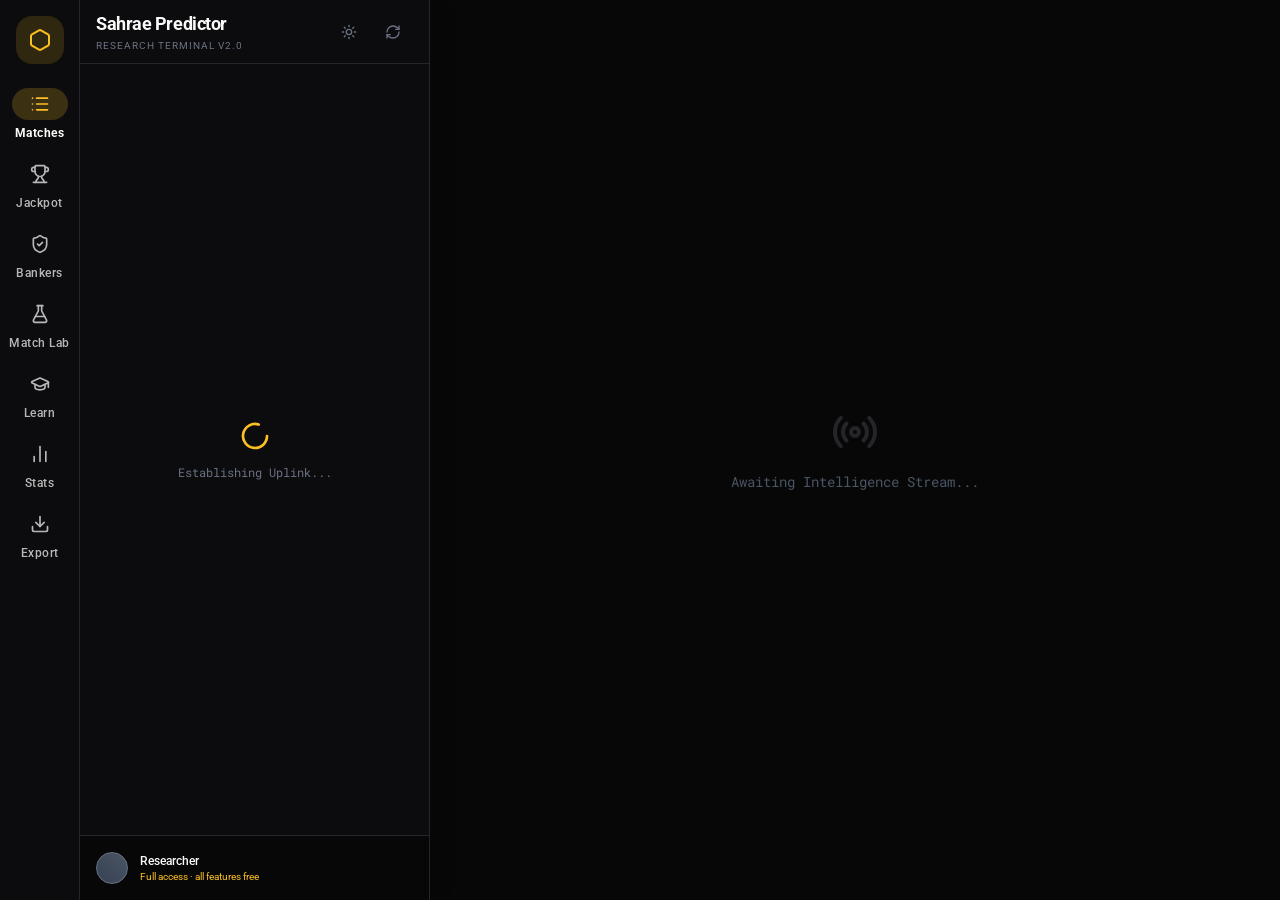
<file: index.html>
<!doctype html>
<html lang="en">
  <head>
    <meta charset="UTF-8" />
    <meta name="viewport" content="width=device-width, initial-scale=1.0, viewport-fit=cover" />
    <meta name="description" content="Football research terminal: fixtures across ~220 competitions, Kalman-filtered team ratings, a Dixon-Coles Poisson engine, market-anchored probabilities and a self-grading accuracy ledger." />
    <meta name="theme-color" content="#070708" />
    <link rel="manifest" href="./manifest.webmanifest" />
    <link rel="icon" type="image/png" href="./icons/icon-192.png" />
    <link rel="apple-touch-icon" href="./icons/apple-touch-icon.png" />
    <meta name="mobile-web-app-capable" content="yes" />
    <meta name="apple-mobile-web-app-status-bar-style" content="black-translucent" />
    <meta name="apple-mobile-web-app-title" content="Predictor" />
    <title>Sahrae Predictor</title>
    <script type="module" crossorigin src="./assets/index-Cxrt94UE.js"></script>
    <link rel="stylesheet" crossorigin href="./assets/index-Ct48sqNv.css">
  </head>
  <body>
    <div id="root"></div>
  </body>
</html>
</file>
<file: assets/index-Ct48sqNv.css>
@import"https://fonts.googleapis.com/css2?family=Roboto:wght@400;500;700;900&family=Roboto+Mono:wght@400;500;700&display=swap";/*! tailwindcss v4.2.2 | MIT License | https://tailwindcss.com */@layer properties{@supports (((-webkit-hyphens:none)) and (not (margin-trim:inline))) or ((-moz-orient:inline) and (not (color:rgb(from red r g b)))){*,:before,:after,::backdrop{--tw-translate-x:0;--tw-translate-y:0;--tw-translate-z:0;--tw-space-y-reverse:0;--tw-divide-y-reverse:0;--tw-border-style:solid;--tw-gradient-position:initial;--tw-gradient-from:#0000;--tw-gradient-via:#0000;--tw-gradient-to:#0000;--tw-gradient-stops:initial;--tw-gradient-via-stops:initial;--tw-gradient-from-position:0%;--tw-gradient-via-position:50%;--tw-gradient-to-position:100%;--tw-leading:initial;--tw-font-weight:initial;--tw-tracking:initial;--tw-shadow:0 0 #0000;--tw-shadow-color:initial;--tw-shadow-alpha:100%;--tw-inset-shadow:0 0 #0000;--tw-inset-shadow-color:initial;--tw-inset-shadow-alpha:100%;--tw-ring-color:initial;--tw-ring-shadow:0 0 #0000;--tw-inset-ring-color:initial;--tw-inset-ring-shadow:0 0 #0000;--tw-ring-inset:initial;--tw-ring-offset-width:0px;--tw-ring-offset-color:#fff;--tw-ring-offset-shadow:0 0 #0000;--tw-blur:initial;--tw-brightness:initial;--tw-contrast:initial;--tw-grayscale:initial;--tw-hue-rotate:initial;--tw-invert:initial;--tw-opacity:initial;--tw-saturate:initial;--tw-sepia:initial;--tw-drop-shadow:initial;--tw-drop-shadow-color:initial;--tw-drop-shadow-alpha:100%;--tw-drop-shadow-size:initial;--tw-backdrop-blur:initial;--tw-backdrop-brightness:initial;--tw-backdrop-contrast:initial;--tw-backdrop-grayscale:initial;--tw-backdrop-hue-rotate:initial;--tw-backdrop-invert:initial;--tw-backdrop-opacity:initial;--tw-backdrop-saturate:initial;--tw-backdrop-sepia:initial;--tw-duration:initial}}}@layer theme{:root,:host{--font-sans:"Roboto", ui-sans-serif, system-ui, sans-serif;--font-mono:"Roboto Mono", ui-monospace, SFMono-Regular, monospace;--color-gray-100:oklch(96.7% .003 264.542);--color-gray-300:oklch(87.2% .01 258.338);--color-gray-400:oklch(70.7% .022 261.325);--color-gray-500:oklch(55.1% .027 264.364);--color-gray-600:oklch(44.6% .03 256.802);--color-gray-700:oklch(37.3% .034 259.733);--color-black:#000;--color-white:#fff;--spacing:.25rem;--container-xs:20rem;--container-sm:24rem;--container-md:28rem;--container-2xl:42rem;--container-3xl:48rem;--container-4xl:56rem;--container-5xl:64rem;--text-xs:.75rem;--text-xs--line-height:calc(1 / .75);--text-sm:.875rem;--text-sm--line-height:calc(1.25 / .875);--text-base:1rem;--text-base--line-height: 1.5 ;--text-lg:1.125rem;--text-lg--line-height:calc(1.75 / 1.125);--text-xl:1.25rem;--text-xl--line-height:calc(1.75 / 1.25);--text-2xl:1.5rem;--text-2xl--line-height:calc(2 / 1.5);--text-3xl:1.875rem;--text-3xl--line-height: 1.2 ;--text-4xl:2.25rem;--text-4xl--line-height:calc(2.5 / 2.25);--font-weight-light:300;--font-weight-normal:400;--font-weight-medium:500;--font-weight-semibold:600;--font-weight-bold:700;--font-weight-black:900;--tracking-tighter:-.05em;--tracking-tight:-.025em;--tracking-wide:.025em;--tracking-wider:.05em;--tracking-widest:.1em;--leading-tight:1.25;--leading-relaxed:1.625;--radius-sm:8px;--radius-md:12px;--radius-lg:16px;--radius-xl:28px;--radius-2xl:1rem;--radius-3xl:1.5rem;--animate-spin:spin 1s linear infinite;--animate-pulse:pulse 2s cubic-bezier(.4, 0, .6, 1) infinite;--blur-sm:8px;--blur-md:12px;--blur-xl:24px;--default-transition-duration:.15s;--default-transition-timing-function:cubic-bezier(.4, 0, .2, 1);--default-font-family:var(--font-sans);--default-mono-font-family:var(--font-mono);--color-sahrae-surface:var(--sahrae-surface);--color-sahrae-border:var(--sahrae-border);--color-sahrae-text:var(--sahrae-text);--color-sahrae-teal:var(--sahrae-teal);--color-sahrae-amber:var(--sahrae-amber);--color-sahrae-danger:var(--sahrae-danger);--shadow-soft:0 1px 2px #0000004d, 0 1px 3px 1px #00000026}}@layer base{*,:after,:before,::backdrop{box-sizing:border-box;border:0 solid;margin:0;padding:0}::file-selector-button{box-sizing:border-box;border:0 solid;margin:0;padding:0}html,:host{-webkit-text-size-adjust:100%;-moz-tab-size:4;tab-size:4;line-height:1.5;font-family:var(--default-font-family,ui-sans-serif, system-ui, sans-serif, "Apple Color Emoji", "Segoe UI Emoji", "Segoe UI Symbol", "Noto Color Emoji");font-feature-settings:var(--default-font-feature-settings,normal);font-variation-settings:var(--default-font-variation-settings,normal);-webkit-tap-highlight-color:transparent}hr{height:0;color:inherit;border-top-width:1px}abbr:where([title]){-webkit-text-decoration:underline dotted;text-decoration:underline dotted}h1,h2,h3,h4,h5,h6{font-size:inherit;font-weight:inherit}a{color:inherit;-webkit-text-decoration:inherit;text-decoration:inherit}b,strong{font-weight:bolder}code,kbd,samp,pre{font-family:var(--default-mono-font-family,ui-monospace, SFMono-Regular, Menlo, Monaco, Consolas, "Liberation Mono", "Courier New", monospace);font-feature-settings:var(--default-mono-font-feature-settings,normal);font-variation-settings:var(--default-mono-font-variation-settings,normal);font-size:1em}small{font-size:80%}sub,sup{vertical-align:baseline;font-size:75%;line-height:0;position:relative}sub{bottom:-.25em}sup{top:-.5em}table{text-indent:0;border-color:inherit;border-collapse:collapse}:-moz-focusring{outline:auto}progress{vertical-align:baseline}summary{display:list-item}ol,ul,menu{list-style:none}img,svg,video,canvas,audio,iframe,embed,object{vertical-align:middle;display:block}img,video{max-width:100%;height:auto}button,input,select,optgroup,textarea{font:inherit;font-feature-settings:inherit;font-variation-settings:inherit;letter-spacing:inherit;color:inherit;opacity:1;background-color:#0000;border-radius:0}::file-selector-button{font:inherit;font-feature-settings:inherit;font-variation-settings:inherit;letter-spacing:inherit;color:inherit;opacity:1;background-color:#0000;border-radius:0}:where(select:is([multiple],[size])) optgroup{font-weight:bolder}:where(select:is([multiple],[size])) optgroup option{padding-inline-start:20px}::file-selector-button{margin-inline-end:4px}::placeholder{opacity:1}@supports (not ((-webkit-appearance:-apple-pay-button))) or (contain-intrinsic-size:1px){::placeholder{color:currentColor}@supports (color:color-mix(in lab,red,red)){::placeholder{color:color-mix(in oklab,currentcolor 50%,transparent)}}}textarea{resize:vertical}::-webkit-search-decoration{-webkit-appearance:none}::-webkit-date-and-time-value{min-height:1lh;text-align:inherit}::-webkit-datetime-edit{display:inline-flex}::-webkit-datetime-edit-fields-wrapper{padding:0}::-webkit-datetime-edit{padding-block:0}::-webkit-datetime-edit-year-field{padding-block:0}::-webkit-datetime-edit-month-field{padding-block:0}::-webkit-datetime-edit-day-field{padding-block:0}::-webkit-datetime-edit-hour-field{padding-block:0}::-webkit-datetime-edit-minute-field{padding-block:0}::-webkit-datetime-edit-second-field{padding-block:0}::-webkit-datetime-edit-millisecond-field{padding-block:0}::-webkit-datetime-edit-meridiem-field{padding-block:0}::-webkit-calendar-picker-indicator{line-height:1}:-moz-ui-invalid{box-shadow:none}button,input:where([type=button],[type=reset],[type=submit]){-webkit-appearance:button;-moz-appearance:button;appearance:button}::file-selector-button{-webkit-appearance:button;-moz-appearance:button;appearance:button}::-webkit-inner-spin-button{height:auto}::-webkit-outer-spin-button{height:auto}[hidden]:where(:not([hidden=until-found])){display:none!important}}@layer components;@layer utilities{.pointer-events-none{pointer-events:none}.collapse{visibility:collapse}.invisible{visibility:hidden}.visible{visibility:visible}.absolute{position:absolute}.fixed{position:fixed}.relative{position:relative}.static{position:static}.sticky{position:sticky}.inset-0{inset:calc(var(--spacing) * 0)}.inset-\[3\%\]{top:3%;right:3%;bottom:3%;left:3%}.inset-x-0{inset-inline:calc(var(--spacing) * 0)}.start{inset-inline-start:var(--spacing)}.end{inset-inline-end:var(--spacing)}.top-0{top:calc(var(--spacing) * 0)}.top-1\/2{top:50%}.top-\[3\%\]{top:3%}.right-0{right:calc(var(--spacing) * 0)}.right-2{right:calc(var(--spacing) * 2)}.right-2\.5{right:calc(var(--spacing) * 2.5)}.right-\[3\%\]{right:3%}.bottom-0{bottom:calc(var(--spacing) * 0)}.bottom-\[3\%\]{bottom:3%}.left-0{left:calc(var(--spacing) * 0)}.left-1\/2{left:50%}.left-3{left:calc(var(--spacing) * 3)}.left-\[3\%\]{left:3%}.z-10{z-index:10}.z-20{z-index:20}.z-50{z-index:50}.z-\[60\]{z-index:60}.col-span-12{grid-column:span 12/span 12}.col-span-full{grid-column:1/-1}.mx-1{margin-inline:calc(var(--spacing) * 1)}.mx-2{margin-inline:calc(var(--spacing) * 2)}.mx-4{margin-inline:calc(var(--spacing) * 4)}.mx-auto{margin-inline:auto}.mt-0\.5{margin-top:calc(var(--spacing) * .5)}.mt-1{margin-top:calc(var(--spacing) * 1)}.mt-1\.5{margin-top:calc(var(--spacing) * 1.5)}.mt-2{margin-top:calc(var(--spacing) * 2)}.mt-3{margin-top:calc(var(--spacing) * 3)}.mt-4{margin-top:calc(var(--spacing) * 4)}.mt-5{margin-top:calc(var(--spacing) * 5)}.mt-6{margin-top:calc(var(--spacing) * 6)}.mt-7{margin-top:calc(var(--spacing) * 7)}.mt-8{margin-top:calc(var(--spacing) * 8)}.mt-\[-15px\]{margin-top:-15px}.mr-1\.5{margin-right:calc(var(--spacing) * 1.5)}.mr-2{margin-right:calc(var(--spacing) * 2)}.mb-1{margin-bottom:calc(var(--spacing) * 1)}.mb-1\.5{margin-bottom:calc(var(--spacing) * 1.5)}.mb-2{margin-bottom:calc(var(--spacing) * 2)}.mb-2\.5{margin-bottom:calc(var(--spacing) * 2.5)}.mb-3{margin-bottom:calc(var(--spacing) * 3)}.mb-4{margin-bottom:calc(var(--spacing) * 4)}.mb-5{margin-bottom:calc(var(--spacing) * 5)}.mb-6{margin-bottom:calc(var(--spacing) * 6)}.mb-8{margin-bottom:calc(var(--spacing) * 8)}.ml-1{margin-left:calc(var(--spacing) * 1)}.ml-2{margin-left:calc(var(--spacing) * 2)}.ml-auto{margin-left:auto}.block{display:block}.contents{display:contents}.flex{display:flex}.grid{display:grid}.hidden{display:none}.inline-block{display:inline-block}.inline-flex{display:inline-flex}.table{display:table}.aspect-square{aspect-ratio:1}.h-0\.5{height:calc(var(--spacing) * .5)}.h-1{height:calc(var(--spacing) * 1)}.h-1\.5{height:calc(var(--spacing) * 1.5)}.h-2{height:calc(var(--spacing) * 2)}.h-2\.5{height:calc(var(--spacing) * 2.5)}.h-3{height:calc(var(--spacing) * 3)}.h-3\.5{height:calc(var(--spacing) * 3.5)}.h-4{height:calc(var(--spacing) * 4)}.h-5{height:calc(var(--spacing) * 5)}.h-6{height:calc(var(--spacing) * 6)}.h-7{height:calc(var(--spacing) * 7)}.h-8{height:calc(var(--spacing) * 8)}.h-10{height:calc(var(--spacing) * 10)}.h-11{height:calc(var(--spacing) * 11)}.h-12{height:calc(var(--spacing) * 12)}.h-14{height:calc(var(--spacing) * 14)}.h-16{height:calc(var(--spacing) * 16)}.h-64{height:calc(var(--spacing) * 64)}.h-\[6\%\]{height:6%}.h-\[14\%\]{height:14%}.h-\[50px\]{height:50px}.h-\[85vh\]{height:85vh}.h-\[88vh\]{height:88vh}.h-\[300px\]{height:300px}.h-\[380px\]{height:380px}.h-\[450px\]{height:450px}.h-full{height:100%}.h-px{height:1px}.h-screen{height:100vh}.max-h-64{max-height:calc(var(--spacing) * 64)}.max-h-72{max-height:calc(var(--spacing) * 72)}.max-h-80{max-height:calc(var(--spacing) * 80)}.max-h-\[88vh\]{max-height:88vh}.max-h-\[90vh\]{max-height:90vh}.w-1{width:calc(var(--spacing) * 1)}.w-1\.5{width:calc(var(--spacing) * 1.5)}.w-2{width:calc(var(--spacing) * 2)}.w-2\.5{width:calc(var(--spacing) * 2.5)}.w-3{width:calc(var(--spacing) * 3)}.w-3\.5{width:calc(var(--spacing) * 3.5)}.w-4{width:calc(var(--spacing) * 4)}.w-5{width:calc(var(--spacing) * 5)}.w-6{width:calc(var(--spacing) * 6)}.w-7{width:calc(var(--spacing) * 7)}.w-8{width:calc(var(--spacing) * 8)}.w-10{width:calc(var(--spacing) * 10)}.w-12{width:calc(var(--spacing) * 12)}.w-14{width:calc(var(--spacing) * 14)}.w-16{width:calc(var(--spacing) * 16)}.w-20{width:calc(var(--spacing) * 20)}.w-32{width:calc(var(--spacing) * 32)}.w-48{width:calc(var(--spacing) * 48)}.w-64{width:calc(var(--spacing) * 64)}.w-\[20\%\]{width:20%}.w-\[22\%\]{width:22%}.w-\[46\%\]{width:46%}.w-full{width:100%}.w-px{width:1px}.w-screen{width:100vw}.max-w-2xl{max-width:var(--container-2xl)}.max-w-3xl{max-width:var(--container-3xl)}.max-w-4xl{max-width:var(--container-4xl)}.max-w-5xl{max-width:var(--container-5xl)}.max-w-\[38\%\]{max-width:38%}.max-w-md{max-width:var(--container-md)}.max-w-sm{max-width:var(--container-sm)}.max-w-xs{max-width:var(--container-xs)}.min-w-0{min-width:calc(var(--spacing) * 0)}.min-w-8{min-width:calc(var(--spacing) * 8)}.min-w-\[16rem\]{min-width:16rem}.min-w-\[70px\]{min-width:70px}.min-w-\[80px\]{min-width:80px}.min-w-\[86px\]{min-width:86px}.min-w-\[650px\]{min-width:650px}.flex-1{flex:1}.flex-shrink-0{flex-shrink:0}.shrink{flex-shrink:1}.shrink-0{flex-shrink:0}.border-collapse{border-collapse:collapse}.-translate-x-1\/2{--tw-translate-x: -50% ;translate:var(--tw-translate-x) var(--tw-translate-y)}.-translate-y-1\/2{--tw-translate-y: -50% ;translate:var(--tw-translate-x) var(--tw-translate-y)}.rotate-180{rotate:180deg}.animate-pulse{animation:var(--animate-pulse)}.animate-spin{animation:var(--animate-spin)}.cursor-col-resize{cursor:col-resize}.cursor-pointer{cursor:pointer}.appearance-none{-webkit-appearance:none;-moz-appearance:none;appearance:none}.grid-cols-1{grid-template-columns:repeat(1,minmax(0,1fr))}.grid-cols-2{grid-template-columns:repeat(2,minmax(0,1fr))}.grid-cols-3{grid-template-columns:repeat(3,minmax(0,1fr))}.grid-cols-4{grid-template-columns:repeat(4,minmax(0,1fr))}.grid-cols-12{grid-template-columns:repeat(12,minmax(0,1fr))}.grid-cols-\[1\.5rem_1fr_auto\]{grid-template-columns:1.5rem 1fr auto}.flex-col{flex-direction:column}.flex-row-reverse{flex-direction:row-reverse}.flex-wrap{flex-wrap:wrap}.items-center{align-items:center}.items-end{align-items:flex-end}.items-start{align-items:flex-start}.justify-around{justify-content:space-around}.justify-between{justify-content:space-between}.justify-center{justify-content:center}.gap-1{gap:calc(var(--spacing) * 1)}.gap-1\.5{gap:calc(var(--spacing) * 1.5)}.gap-2{gap:calc(var(--spacing) * 2)}.gap-2\.5{gap:calc(var(--spacing) * 2.5)}.gap-3{gap:calc(var(--spacing) * 3)}.gap-4{gap:calc(var(--spacing) * 4)}.gap-5{gap:calc(var(--spacing) * 5)}.gap-6{gap:calc(var(--spacing) * 6)}.gap-8{gap:calc(var(--spacing) * 8)}:where(.space-y-0\.5>:not(:last-child)){--tw-space-y-reverse:0;margin-block-start:calc(calc(var(--spacing) * .5) * var(--tw-space-y-reverse));margin-block-end:calc(calc(var(--spacing) * .5) * calc(1 - var(--tw-space-y-reverse)))}:where(.space-y-1>:not(:last-child)){--tw-space-y-reverse:0;margin-block-start:calc(calc(var(--spacing) * 1) * var(--tw-space-y-reverse));margin-block-end:calc(calc(var(--spacing) * 1) * calc(1 - var(--tw-space-y-reverse)))}:where(.space-y-1\.5>:not(:last-child)){--tw-space-y-reverse:0;margin-block-start:calc(calc(var(--spacing) * 1.5) * var(--tw-space-y-reverse));margin-block-end:calc(calc(var(--spacing) * 1.5) * calc(1 - var(--tw-space-y-reverse)))}:where(.space-y-2>:not(:last-child)){--tw-space-y-reverse:0;margin-block-start:calc(calc(var(--spacing) * 2) * var(--tw-space-y-reverse));margin-block-end:calc(calc(var(--spacing) * 2) * calc(1 - var(--tw-space-y-reverse)))}:where(.space-y-2\.5>:not(:last-child)){--tw-space-y-reverse:0;margin-block-start:calc(calc(var(--spacing) * 2.5) * var(--tw-space-y-reverse));margin-block-end:calc(calc(var(--spacing) * 2.5) * calc(1 - var(--tw-space-y-reverse)))}:where(.space-y-3>:not(:last-child)){--tw-space-y-reverse:0;margin-block-start:calc(calc(var(--spacing) * 3) * var(--tw-space-y-reverse));margin-block-end:calc(calc(var(--spacing) * 3) * calc(1 - var(--tw-space-y-reverse)))}:where(.space-y-4>:not(:last-child)){--tw-space-y-reverse:0;margin-block-start:calc(calc(var(--spacing) * 4) * var(--tw-space-y-reverse));margin-block-end:calc(calc(var(--spacing) * 4) * calc(1 - var(--tw-space-y-reverse)))}:where(.space-y-5>:not(:last-child)){--tw-space-y-reverse:0;margin-block-start:calc(calc(var(--spacing) * 5) * var(--tw-space-y-reverse));margin-block-end:calc(calc(var(--spacing) * 5) * calc(1 - var(--tw-space-y-reverse)))}:where(.space-y-6>:not(:last-child)){--tw-space-y-reverse:0;margin-block-start:calc(calc(var(--spacing) * 6) * var(--tw-space-y-reverse));margin-block-end:calc(calc(var(--spacing) * 6) * calc(1 - var(--tw-space-y-reverse)))}:where(.space-y-8>:not(:last-child)){--tw-space-y-reverse:0;margin-block-start:calc(calc(var(--spacing) * 8) * var(--tw-space-y-reverse));margin-block-end:calc(calc(var(--spacing) * 8) * calc(1 - var(--tw-space-y-reverse)))}:where(.space-y-10>:not(:last-child)){--tw-space-y-reverse:0;margin-block-start:calc(calc(var(--spacing) * 10) * var(--tw-space-y-reverse));margin-block-end:calc(calc(var(--spacing) * 10) * calc(1 - var(--tw-space-y-reverse)))}.gap-x-5{column-gap:calc(var(--spacing) * 5)}.gap-x-6{column-gap:calc(var(--spacing) * 6)}.gap-x-8{column-gap:calc(var(--spacing) * 8)}.gap-x-10{column-gap:calc(var(--spacing) * 10)}.gap-y-1\.5{row-gap:calc(var(--spacing) * 1.5)}.gap-y-2{row-gap:calc(var(--spacing) * 2)}.gap-y-3{row-gap:calc(var(--spacing) * 3)}.gap-y-6{row-gap:calc(var(--spacing) * 6)}:where(.divide-y>:not(:last-child)){--tw-divide-y-reverse:0;border-bottom-style:var(--tw-border-style);border-top-style:var(--tw-border-style);border-top-width:calc(1px * var(--tw-divide-y-reverse));border-bottom-width:calc(1px * calc(1 - var(--tw-divide-y-reverse)))}:where(.divide-sahrae-border\/20>:not(:last-child)){border-color:var(--sahrae-border)}@supports (color:color-mix(in lab,red,red)){:where(.divide-sahrae-border\/20>:not(:last-child)){border-color:color-mix(in oklab,var(--sahrae-border) 20%,transparent)}}:where(.divide-sahrae-border\/30>:not(:last-child)){border-color:var(--sahrae-border)}@supports (color:color-mix(in lab,red,red)){:where(.divide-sahrae-border\/30>:not(:last-child)){border-color:color-mix(in oklab,var(--sahrae-border) 30%,transparent)}}.truncate{text-overflow:ellipsis;white-space:nowrap;overflow:hidden}.overflow-hidden{overflow:hidden}.overflow-x-auto{overflow-x:auto}.overflow-y-auto{overflow-y:auto}.rounded{border-radius:.25rem}.rounded-2xl{border-radius:var(--radius-2xl)}.rounded-3xl{border-radius:var(--radius-3xl)}.rounded-full{border-radius:3.40282e38px}.rounded-lg{border-radius:var(--radius-lg)}.rounded-md{border-radius:var(--radius-md)}.rounded-sm{border-radius:var(--radius-sm)}.rounded-xl{border-radius:var(--radius-xl)}.border{border-style:var(--tw-border-style);border-width:1px}.border-2{border-style:var(--tw-border-style);border-width:2px}.border-t{border-top-style:var(--tw-border-style);border-top-width:1px}.border-t-0{border-top-style:var(--tw-border-style);border-top-width:0}.border-r{border-right-style:var(--tw-border-style);border-right-width:1px}.border-b{border-bottom-style:var(--tw-border-style);border-bottom-width:1px}.border-b-0{border-bottom-style:var(--tw-border-style);border-bottom-width:0}.border-b-2{border-bottom-style:var(--tw-border-style);border-bottom-width:2px}.border-l-2{border-left-style:var(--tw-border-style);border-left-width:2px}.border-l-4{border-left-style:var(--tw-border-style);border-left-width:4px}.border-dashed{--tw-border-style:dashed;border-style:dashed}.border-gray-500{border-color:var(--color-gray-500)}.border-gray-600{border-color:var(--color-gray-600)}.border-gray-600\/40{border-color:#4a556566}@supports (color:color-mix(in lab,red,red)){.border-gray-600\/40{border-color:color-mix(in oklab,var(--color-gray-600) 40%,transparent)}}.border-sahrae-amber,.border-sahrae-amber\/20{border-color:var(--sahrae-amber)}@supports (color:color-mix(in lab,red,red)){.border-sahrae-amber\/20{border-color:color-mix(in oklab,var(--sahrae-amber) 20%,transparent)}}.border-sahrae-amber\/25{border-color:var(--sahrae-amber)}@supports (color:color-mix(in lab,red,red)){.border-sahrae-amber\/25{border-color:color-mix(in oklab,var(--sahrae-amber) 25%,transparent)}}.border-sahrae-amber\/30{border-color:var(--sahrae-amber)}@supports (color:color-mix(in lab,red,red)){.border-sahrae-amber\/30{border-color:color-mix(in oklab,var(--sahrae-amber) 30%,transparent)}}.border-sahrae-blue\/10{border-color:var(--sahrae-blue)}@supports (color:color-mix(in lab,red,red)){.border-sahrae-blue\/10{border-color:color-mix(in oklab,var(--sahrae-blue) 10%,transparent)}}.border-sahrae-blue\/25{border-color:var(--sahrae-blue)}@supports (color:color-mix(in lab,red,red)){.border-sahrae-blue\/25{border-color:color-mix(in oklab,var(--sahrae-blue) 25%,transparent)}}.border-sahrae-border,.border-sahrae-border\/20{border-color:var(--sahrae-border)}@supports (color:color-mix(in lab,red,red)){.border-sahrae-border\/20{border-color:color-mix(in oklab,var(--sahrae-border) 20%,transparent)}}.border-sahrae-border\/30{border-color:var(--sahrae-border)}@supports (color:color-mix(in lab,red,red)){.border-sahrae-border\/30{border-color:color-mix(in oklab,var(--sahrae-border) 30%,transparent)}}.border-sahrae-border\/40{border-color:var(--sahrae-border)}@supports (color:color-mix(in lab,red,red)){.border-sahrae-border\/40{border-color:color-mix(in oklab,var(--sahrae-border) 40%,transparent)}}.border-sahrae-border\/50{border-color:var(--sahrae-border)}@supports (color:color-mix(in lab,red,red)){.border-sahrae-border\/50{border-color:color-mix(in oklab,var(--sahrae-border) 50%,transparent)}}.border-sahrae-border\/60{border-color:var(--sahrae-border)}@supports (color:color-mix(in lab,red,red)){.border-sahrae-border\/60{border-color:color-mix(in oklab,var(--sahrae-border) 60%,transparent)}}.border-sahrae-border\/70{border-color:var(--sahrae-border)}@supports (color:color-mix(in lab,red,red)){.border-sahrae-border\/70{border-color:color-mix(in oklab,var(--sahrae-border) 70%,transparent)}}.border-sahrae-border\/80{border-color:var(--sahrae-border)}@supports (color:color-mix(in lab,red,red)){.border-sahrae-border\/80{border-color:color-mix(in oklab,var(--sahrae-border) 80%,transparent)}}.border-sahrae-danger,.border-sahrae-danger\/30{border-color:var(--sahrae-danger)}@supports (color:color-mix(in lab,red,red)){.border-sahrae-danger\/30{border-color:color-mix(in oklab,var(--sahrae-danger) 30%,transparent)}}.border-sahrae-danger\/40{border-color:var(--sahrae-danger)}@supports (color:color-mix(in lab,red,red)){.border-sahrae-danger\/40{border-color:color-mix(in oklab,var(--sahrae-danger) 40%,transparent)}}.border-sahrae-danger\/50{border-color:var(--sahrae-danger)}@supports (color:color-mix(in lab,red,red)){.border-sahrae-danger\/50{border-color:color-mix(in oklab,var(--sahrae-danger) 50%,transparent)}}.border-sahrae-teal,.border-sahrae-teal\/20{border-color:var(--sahrae-teal)}@supports (color:color-mix(in lab,red,red)){.border-sahrae-teal\/20{border-color:color-mix(in oklab,var(--sahrae-teal) 20%,transparent)}}.border-sahrae-teal\/25{border-color:var(--sahrae-teal)}@supports (color:color-mix(in lab,red,red)){.border-sahrae-teal\/25{border-color:color-mix(in oklab,var(--sahrae-teal) 25%,transparent)}}.border-sahrae-teal\/30{border-color:var(--sahrae-teal)}@supports (color:color-mix(in lab,red,red)){.border-sahrae-teal\/30{border-color:color-mix(in oklab,var(--sahrae-teal) 30%,transparent)}}.border-sahrae-teal\/40{border-color:var(--sahrae-teal)}@supports (color:color-mix(in lab,red,red)){.border-sahrae-teal\/40{border-color:color-mix(in oklab,var(--sahrae-teal) 40%,transparent)}}.border-sahrae-teal\/50{border-color:var(--sahrae-teal)}@supports (color:color-mix(in lab,red,red)){.border-sahrae-teal\/50{border-color:color-mix(in oklab,var(--sahrae-teal) 50%,transparent)}}.border-sahrae-teal\/60{border-color:var(--sahrae-teal)}@supports (color:color-mix(in lab,red,red)){.border-sahrae-teal\/60{border-color:color-mix(in oklab,var(--sahrae-teal) 60%,transparent)}}.border-transparent{border-color:#0000}.border-white\/25{border-color:#ffffff40}@supports (color:color-mix(in lab,red,red)){.border-white\/25{border-color:color-mix(in oklab,var(--color-white) 25%,transparent)}}.border-l-sahrae-teal{border-left-color:var(--sahrae-teal)}.bg-black\/80{background-color:#000c}@supports (color:color-mix(in lab,red,red)){.bg-black\/80{background-color:color-mix(in oklab,var(--color-black) 80%,transparent)}}.bg-gray-400{background-color:var(--color-gray-400)}.bg-gray-500{background-color:var(--color-gray-500)}.bg-gray-600{background-color:var(--color-gray-600)}.bg-gray-600\/10{background-color:#4a55651a}@supports (color:color-mix(in lab,red,red)){.bg-gray-600\/10{background-color:color-mix(in oklab,var(--color-gray-600) 10%,transparent)}}.bg-sahrae-amber,.bg-sahrae-amber\/5{background-color:var(--sahrae-amber)}@supports (color:color-mix(in lab,red,red)){.bg-sahrae-amber\/5{background-color:color-mix(in oklab,var(--sahrae-amber) 5%,transparent)}}.bg-sahrae-amber\/10{background-color:var(--sahrae-amber)}@supports (color:color-mix(in lab,red,red)){.bg-sahrae-amber\/10{background-color:color-mix(in oklab,var(--sahrae-amber) 10%,transparent)}}.bg-sahrae-base,.bg-sahrae-base\/20{background-color:var(--sahrae-base)}@supports (color:color-mix(in lab,red,red)){.bg-sahrae-base\/20{background-color:color-mix(in oklab,var(--sahrae-base) 20%,transparent)}}.bg-sahrae-base\/30{background-color:var(--sahrae-base)}@supports (color:color-mix(in lab,red,red)){.bg-sahrae-base\/30{background-color:color-mix(in oklab,var(--sahrae-base) 30%,transparent)}}.bg-sahrae-base\/40{background-color:var(--sahrae-base)}@supports (color:color-mix(in lab,red,red)){.bg-sahrae-base\/40{background-color:color-mix(in oklab,var(--sahrae-base) 40%,transparent)}}.bg-sahrae-base\/50{background-color:var(--sahrae-base)}@supports (color:color-mix(in lab,red,red)){.bg-sahrae-base\/50{background-color:color-mix(in oklab,var(--sahrae-base) 50%,transparent)}}.bg-sahrae-base\/60{background-color:var(--sahrae-base)}@supports (color:color-mix(in lab,red,red)){.bg-sahrae-base\/60{background-color:color-mix(in oklab,var(--sahrae-base) 60%,transparent)}}.bg-sahrae-base\/80{background-color:var(--sahrae-base)}@supports (color:color-mix(in lab,red,red)){.bg-sahrae-base\/80{background-color:color-mix(in oklab,var(--sahrae-base) 80%,transparent)}}.bg-sahrae-base\/90{background-color:var(--sahrae-base)}@supports (color:color-mix(in lab,red,red)){.bg-sahrae-base\/90{background-color:color-mix(in oklab,var(--sahrae-base) 90%,transparent)}}.bg-sahrae-blue,.bg-sahrae-blue\/5{background-color:var(--sahrae-blue)}@supports (color:color-mix(in lab,red,red)){.bg-sahrae-blue\/5{background-color:color-mix(in oklab,var(--sahrae-blue) 5%,transparent)}}.bg-sahrae-blue\/10{background-color:var(--sahrae-blue)}@supports (color:color-mix(in lab,red,red)){.bg-sahrae-blue\/10{background-color:color-mix(in oklab,var(--sahrae-blue) 10%,transparent)}}.bg-sahrae-border,.bg-sahrae-border\/40{background-color:var(--sahrae-border)}@supports (color:color-mix(in lab,red,red)){.bg-sahrae-border\/40{background-color:color-mix(in oklab,var(--sahrae-border) 40%,transparent)}}.bg-sahrae-border\/50{background-color:var(--sahrae-border)}@supports (color:color-mix(in lab,red,red)){.bg-sahrae-border\/50{background-color:color-mix(in oklab,var(--sahrae-border) 50%,transparent)}}.bg-sahrae-border\/60{background-color:var(--sahrae-border)}@supports (color:color-mix(in lab,red,red)){.bg-sahrae-border\/60{background-color:color-mix(in oklab,var(--sahrae-border) 60%,transparent)}}.bg-sahrae-danger,.bg-sahrae-danger\/5{background-color:var(--sahrae-danger)}@supports (color:color-mix(in lab,red,red)){.bg-sahrae-danger\/5{background-color:color-mix(in oklab,var(--sahrae-danger) 5%,transparent)}}.bg-sahrae-danger\/10{background-color:var(--sahrae-danger)}@supports (color:color-mix(in lab,red,red)){.bg-sahrae-danger\/10{background-color:color-mix(in oklab,var(--sahrae-danger) 10%,transparent)}}.bg-sahrae-danger\/20{background-color:var(--sahrae-danger)}@supports (color:color-mix(in lab,red,red)){.bg-sahrae-danger\/20{background-color:color-mix(in oklab,var(--sahrae-danger) 20%,transparent)}}.bg-sahrae-sidebar,.bg-sahrae-sidebar\/95{background-color:var(--sahrae-sidebar)}@supports (color:color-mix(in lab,red,red)){.bg-sahrae-sidebar\/95{background-color:color-mix(in oklab,var(--sahrae-sidebar) 95%,transparent)}}.bg-sahrae-surface,.bg-sahrae-surface\/30{background-color:var(--sahrae-surface)}@supports (color:color-mix(in lab,red,red)){.bg-sahrae-surface\/30{background-color:color-mix(in oklab,var(--sahrae-surface) 30%,transparent)}}.bg-sahrae-surface\/40{background-color:var(--sahrae-surface)}@supports (color:color-mix(in lab,red,red)){.bg-sahrae-surface\/40{background-color:color-mix(in oklab,var(--sahrae-surface) 40%,transparent)}}.bg-sahrae-surface\/50{background-color:var(--sahrae-surface)}@supports (color:color-mix(in lab,red,red)){.bg-sahrae-surface\/50{background-color:color-mix(in oklab,var(--sahrae-surface) 50%,transparent)}}.bg-sahrae-surface\/60{background-color:var(--sahrae-surface)}@supports (color:color-mix(in lab,red,red)){.bg-sahrae-surface\/60{background-color:color-mix(in oklab,var(--sahrae-surface) 60%,transparent)}}.bg-sahrae-surface\/80{background-color:var(--sahrae-surface)}@supports (color:color-mix(in lab,red,red)){.bg-sahrae-surface\/80{background-color:color-mix(in oklab,var(--sahrae-surface) 80%,transparent)}}.bg-sahrae-surface\/90{background-color:var(--sahrae-surface)}@supports (color:color-mix(in lab,red,red)){.bg-sahrae-surface\/90{background-color:color-mix(in oklab,var(--sahrae-surface) 90%,transparent)}}.bg-sahrae-teal,.bg-sahrae-teal\/5{background-color:var(--sahrae-teal)}@supports (color:color-mix(in lab,red,red)){.bg-sahrae-teal\/5{background-color:color-mix(in oklab,var(--sahrae-teal) 5%,transparent)}}.bg-sahrae-teal\/10{background-color:var(--sahrae-teal)}@supports (color:color-mix(in lab,red,red)){.bg-sahrae-teal\/10{background-color:color-mix(in oklab,var(--sahrae-teal) 10%,transparent)}}.bg-sahrae-teal\/15{background-color:var(--sahrae-teal)}@supports (color:color-mix(in lab,red,red)){.bg-sahrae-teal\/15{background-color:color-mix(in oklab,var(--sahrae-teal) 15%,transparent)}}.bg-sahrae-teal\/20{background-color:var(--sahrae-teal)}@supports (color:color-mix(in lab,red,red)){.bg-sahrae-teal\/20{background-color:color-mix(in oklab,var(--sahrae-teal) 20%,transparent)}}.bg-transparent{background-color:#0000}.bg-white\/25{background-color:#ffffff40}@supports (color:color-mix(in lab,red,red)){.bg-white\/25{background-color:color-mix(in oklab,var(--color-white) 25%,transparent)}}.bg-gradient-to-tr{--tw-gradient-position:to top right in oklab;background-image:linear-gradient(var(--tw-gradient-stops))}.from-gray-700{--tw-gradient-from:var(--color-gray-700);--tw-gradient-stops:var(--tw-gradient-via-stops,var(--tw-gradient-position), var(--tw-gradient-from) var(--tw-gradient-from-position), var(--tw-gradient-to) var(--tw-gradient-to-position))}.to-gray-600{--tw-gradient-to:var(--color-gray-600);--tw-gradient-stops:var(--tw-gradient-via-stops,var(--tw-gradient-position), var(--tw-gradient-from) var(--tw-gradient-from-position), var(--tw-gradient-to) var(--tw-gradient-to-position))}.p-1{padding:calc(var(--spacing) * 1)}.p-2{padding:calc(var(--spacing) * 2)}.p-2\.5{padding:calc(var(--spacing) * 2.5)}.p-3{padding:calc(var(--spacing) * 3)}.p-3\.5{padding:calc(var(--spacing) * 3.5)}.p-4{padding:calc(var(--spacing) * 4)}.p-5{padding:calc(var(--spacing) * 5)}.p-6{padding:calc(var(--spacing) * 6)}.p-7{padding:calc(var(--spacing) * 7)}.p-8{padding:calc(var(--spacing) * 8)}.p-12{padding:calc(var(--spacing) * 12)}.px-0\.5{padding-inline:calc(var(--spacing) * .5)}.px-1{padding-inline:calc(var(--spacing) * 1)}.px-1\.5{padding-inline:calc(var(--spacing) * 1.5)}.px-2{padding-inline:calc(var(--spacing) * 2)}.px-3{padding-inline:calc(var(--spacing) * 3)}.px-3\.5{padding-inline:calc(var(--spacing) * 3.5)}.px-4{padding-inline:calc(var(--spacing) * 4)}.px-5{padding-inline:calc(var(--spacing) * 5)}.px-6{padding-inline:calc(var(--spacing) * 6)}.px-7{padding-inline:calc(var(--spacing) * 7)}.px-8{padding-inline:calc(var(--spacing) * 8)}.py-0\.5{padding-block:calc(var(--spacing) * .5)}.py-1{padding-block:calc(var(--spacing) * 1)}.py-1\.5{padding-block:calc(var(--spacing) * 1.5)}.py-2{padding-block:calc(var(--spacing) * 2)}.py-2\.5{padding-block:calc(var(--spacing) * 2.5)}.py-3{padding-block:calc(var(--spacing) * 3)}.py-4{padding-block:calc(var(--spacing) * 4)}.py-6{padding-block:calc(var(--spacing) * 6)}.py-8{padding-block:calc(var(--spacing) * 8)}.py-12{padding-block:calc(var(--spacing) * 12)}.py-16{padding-block:calc(var(--spacing) * 16)}.pt-0\.5{padding-top:calc(var(--spacing) * .5)}.pt-1{padding-top:calc(var(--spacing) * 1)}.pt-2{padding-top:calc(var(--spacing) * 2)}.pt-4{padding-top:calc(var(--spacing) * 4)}.pt-5{padding-top:calc(var(--spacing) * 5)}.pt-6{padding-top:calc(var(--spacing) * 6)}.pt-7{padding-top:calc(var(--spacing) * 7)}.pt-8{padding-top:calc(var(--spacing) * 8)}.pr-8{padding-right:calc(var(--spacing) * 8)}.pb-2{padding-bottom:calc(var(--spacing) * 2)}.pb-3{padding-bottom:calc(var(--spacing) * 3)}.pb-4{padding-bottom:calc(var(--spacing) * 4)}.pb-5{padding-bottom:calc(var(--spacing) * 5)}.pb-6{padding-bottom:calc(var(--spacing) * 6)}.pb-10{padding-bottom:calc(var(--spacing) * 10)}.pl-3{padding-left:calc(var(--spacing) * 3)}.pl-4{padding-left:calc(var(--spacing) * 4)}.pl-9{padding-left:calc(var(--spacing) * 9)}.pl-14{padding-left:calc(var(--spacing) * 14)}.text-center{text-align:center}.text-left{text-align:left}.text-right{text-align:right}.font-mono{font-family:var(--font-mono)}.text-2xl{font-size:var(--text-2xl);line-height:var(--tw-leading,var(--text-2xl--line-height))}.text-3xl{font-size:var(--text-3xl);line-height:var(--tw-leading,var(--text-3xl--line-height))}.text-4xl{font-size:var(--text-4xl);line-height:var(--tw-leading,var(--text-4xl--line-height))}.text-base{font-size:var(--text-base);line-height:var(--tw-leading,var(--text-base--line-height))}.text-lg{font-size:var(--text-lg);line-height:var(--tw-leading,var(--text-lg--line-height))}.text-sm{font-size:var(--text-sm);line-height:var(--tw-leading,var(--text-sm--line-height))}.text-xl{font-size:var(--text-xl);line-height:var(--tw-leading,var(--text-xl--line-height))}.text-xs{font-size:var(--text-xs);line-height:var(--tw-leading,var(--text-xs--line-height))}.text-\[8px\]{font-size:8px}.text-\[9px\]{font-size:9px}.text-\[10px\]{font-size:10px}.text-\[11px\]{font-size:11px}.text-\[13px\]{font-size:13px}.leading-none{--tw-leading:1;line-height:1}.leading-relaxed{--tw-leading:var(--leading-relaxed);line-height:var(--leading-relaxed)}.leading-tight{--tw-leading:var(--leading-tight);line-height:var(--leading-tight)}.font-black{--tw-font-weight:var(--font-weight-black);font-weight:var(--font-weight-black)}.font-bold{--tw-font-weight:var(--font-weight-bold);font-weight:var(--font-weight-bold)}.font-light{--tw-font-weight:var(--font-weight-light);font-weight:var(--font-weight-light)}.font-medium{--tw-font-weight:var(--font-weight-medium);font-weight:var(--font-weight-medium)}.font-normal{--tw-font-weight:var(--font-weight-normal);font-weight:var(--font-weight-normal)}.font-semibold{--tw-font-weight:var(--font-weight-semibold);font-weight:var(--font-weight-semibold)}.tracking-tight{--tw-tracking:var(--tracking-tight);letter-spacing:var(--tracking-tight)}.tracking-tighter{--tw-tracking:var(--tracking-tighter);letter-spacing:var(--tracking-tighter)}.tracking-wide{--tw-tracking:var(--tracking-wide);letter-spacing:var(--tracking-wide)}.tracking-wider{--tw-tracking:var(--tracking-wider);letter-spacing:var(--tracking-wider)}.tracking-widest{--tw-tracking:var(--tracking-widest);letter-spacing:var(--tracking-widest)}.whitespace-nowrap{white-space:nowrap}.text-\[var\(--sahrae-on-accent\)\]{color:var(--sahrae-on-accent)}.text-black{color:var(--color-black)}.text-gray-100{color:var(--color-gray-100)}.text-gray-400{color:var(--color-gray-400)}.text-gray-500{color:var(--color-gray-500)}.text-gray-600{color:var(--color-gray-600)}.text-sahrae-amber,.text-sahrae-amber\/80{color:var(--sahrae-amber)}@supports (color:color-mix(in lab,red,red)){.text-sahrae-amber\/80{color:color-mix(in oklab,var(--sahrae-amber) 80%,transparent)}}.text-sahrae-amber\/90{color:var(--sahrae-amber)}@supports (color:color-mix(in lab,red,red)){.text-sahrae-amber\/90{color:color-mix(in oklab,var(--sahrae-amber) 90%,transparent)}}.text-sahrae-base{color:var(--sahrae-base)}.text-sahrae-blue,.text-sahrae-blue\/90{color:var(--sahrae-blue)}@supports (color:color-mix(in lab,red,red)){.text-sahrae-blue\/90{color:color-mix(in oklab,var(--sahrae-blue) 90%,transparent)}}.text-sahrae-border{color:var(--sahrae-border)}.text-sahrae-danger,.text-sahrae-danger\/80{color:var(--sahrae-danger)}@supports (color:color-mix(in lab,red,red)){.text-sahrae-danger\/80{color:color-mix(in oklab,var(--sahrae-danger) 80%,transparent)}}.text-sahrae-teal,.text-sahrae-teal\/80{color:var(--sahrae-teal)}@supports (color:color-mix(in lab,red,red)){.text-sahrae-teal\/80{color:color-mix(in oklab,var(--sahrae-teal) 80%,transparent)}}.text-sahrae-text,.text-sahrae-text\/60{color:var(--sahrae-text)}@supports (color:color-mix(in lab,red,red)){.text-sahrae-text\/60{color:color-mix(in oklab,var(--sahrae-text) 60%,transparent)}}.text-sahrae-text\/70{color:var(--sahrae-text)}@supports (color:color-mix(in lab,red,red)){.text-sahrae-text\/70{color:color-mix(in oklab,var(--sahrae-text) 70%,transparent)}}.text-sahrae-text\/75{color:var(--sahrae-text)}@supports (color:color-mix(in lab,red,red)){.text-sahrae-text\/75{color:color-mix(in oklab,var(--sahrae-text) 75%,transparent)}}.text-sahrae-text\/80{color:var(--sahrae-text)}@supports (color:color-mix(in lab,red,red)){.text-sahrae-text\/80{color:color-mix(in oklab,var(--sahrae-text) 80%,transparent)}}.text-sahrae-text\/85{color:var(--sahrae-text)}@supports (color:color-mix(in lab,red,red)){.text-sahrae-text\/85{color:color-mix(in oklab,var(--sahrae-text) 85%,transparent)}}.text-sahrae-text\/90{color:var(--sahrae-text)}@supports (color:color-mix(in lab,red,red)){.text-sahrae-text\/90{color:color-mix(in oklab,var(--sahrae-text) 90%,transparent)}}.text-white\/90{color:#ffffffe6}@supports (color:color-mix(in lab,red,red)){.text-white\/90{color:color-mix(in oklab,var(--color-white) 90%,transparent)}}.uppercase{text-transform:uppercase}.italic{font-style:italic}.not-italic{font-style:normal}.underline{text-decoration-line:underline}.accent-sahrae-amber{accent-color:var(--sahrae-amber)}.accent-sahrae-teal{accent-color:var(--sahrae-teal)}.opacity-10{opacity:.1}.opacity-20{opacity:.2}.opacity-55{opacity:.55}.opacity-70{opacity:.7}.opacity-80{opacity:.8}.opacity-\[0\.10\]{opacity:.1}.shadow{--tw-shadow:0 1px 3px 0 var(--tw-shadow-color,#0000001a), 0 1px 2px -1px var(--tw-shadow-color,#0000001a);box-shadow:var(--tw-inset-shadow),var(--tw-inset-ring-shadow),var(--tw-ring-offset-shadow),var(--tw-ring-shadow),var(--tw-shadow)}.shadow-2xl{--tw-shadow:0 25px 50px -12px var(--tw-shadow-color,#00000040);box-shadow:var(--tw-inset-shadow),var(--tw-inset-ring-shadow),var(--tw-ring-offset-shadow),var(--tw-ring-shadow),var(--tw-shadow)}.shadow-\[0_0_8px_rgba\(16\,185\,129\,0\.5\)\]{--tw-shadow:0 0 8px var(--tw-shadow-color,#10b98180);box-shadow:var(--tw-inset-shadow),var(--tw-inset-ring-shadow),var(--tw-ring-offset-shadow),var(--tw-ring-shadow),var(--tw-shadow)}.shadow-\[0_0_8px_rgba\(245\,158\,11\,0\.5\)\]{--tw-shadow:0 0 8px var(--tw-shadow-color,#f59e0b80);box-shadow:var(--tw-inset-shadow),var(--tw-inset-ring-shadow),var(--tw-ring-offset-shadow),var(--tw-ring-shadow),var(--tw-shadow)}.shadow-\[0_0_20px_rgba\(16\,185\,129\,0\.9\)\]{--tw-shadow:0 0 20px var(--tw-shadow-color,#10b981e6);box-shadow:var(--tw-inset-shadow),var(--tw-inset-ring-shadow),var(--tw-ring-offset-shadow),var(--tw-ring-shadow),var(--tw-shadow)}.shadow-\[0_0_20px_rgba\(245\,158\,11\,0\.9\)\]{--tw-shadow:0 0 20px var(--tw-shadow-color,#f59e0be6);box-shadow:var(--tw-inset-shadow),var(--tw-inset-ring-shadow),var(--tw-ring-offset-shadow),var(--tw-ring-shadow),var(--tw-shadow)}.shadow-\[4px_0_24px_-12px_rgba\(0\,0\,0\,0\.5\)\]{--tw-shadow:4px 0 24px -12px var(--tw-shadow-color,#00000080);box-shadow:var(--tw-inset-shadow),var(--tw-inset-ring-shadow),var(--tw-ring-offset-shadow),var(--tw-ring-shadow),var(--tw-shadow)}.shadow-\[inset_0_0_15px_rgba\(239\,68\,68\,0\.1\)\]{--tw-shadow:inset 0 0 15px var(--tw-shadow-color,#ef44441a);box-shadow:var(--tw-inset-shadow),var(--tw-inset-ring-shadow),var(--tw-ring-offset-shadow),var(--tw-ring-shadow),var(--tw-shadow)}.shadow-inner{--tw-shadow:inset 0 2px 4px 0 var(--tw-shadow-color,#0000000d);box-shadow:var(--tw-inset-shadow),var(--tw-inset-ring-shadow),var(--tw-ring-offset-shadow),var(--tw-ring-shadow),var(--tw-shadow)}.shadow-lg{--tw-shadow:0 10px 15px -3px var(--tw-shadow-color,#0000001a), 0 4px 6px -4px var(--tw-shadow-color,#0000001a);box-shadow:var(--tw-inset-shadow),var(--tw-inset-ring-shadow),var(--tw-ring-offset-shadow),var(--tw-ring-shadow),var(--tw-shadow)}.shadow-md{--tw-shadow:0 4px 6px -1px var(--tw-shadow-color,#0000001a), 0 2px 4px -2px var(--tw-shadow-color,#0000001a);box-shadow:var(--tw-inset-shadow),var(--tw-inset-ring-shadow),var(--tw-ring-offset-shadow),var(--tw-ring-shadow),var(--tw-shadow)}.shadow-soft{--tw-shadow:0 1px 2px var(--tw-shadow-color,#0000004d), 0 1px 3px 1px var(--tw-shadow-color,#00000026);box-shadow:var(--tw-inset-shadow),var(--tw-inset-ring-shadow),var(--tw-ring-offset-shadow),var(--tw-ring-shadow),var(--tw-shadow)}.shadow-xl{--tw-shadow:0 20px 25px -5px var(--tw-shadow-color,#0000001a), 0 8px 10px -6px var(--tw-shadow-color,#0000001a);box-shadow:var(--tw-inset-shadow),var(--tw-inset-ring-shadow),var(--tw-ring-offset-shadow),var(--tw-ring-shadow),var(--tw-shadow)}.ring{--tw-ring-shadow:var(--tw-ring-inset,) 0 0 0 calc(1px + var(--tw-ring-offset-width)) var(--tw-ring-color,currentcolor);box-shadow:var(--tw-inset-shadow),var(--tw-inset-ring-shadow),var(--tw-ring-offset-shadow),var(--tw-ring-shadow),var(--tw-shadow)}.blur{--tw-blur:blur(8px);filter:var(--tw-blur,) var(--tw-brightness,) var(--tw-contrast,) var(--tw-grayscale,) var(--tw-hue-rotate,) var(--tw-invert,) var(--tw-saturate,) var(--tw-sepia,) var(--tw-drop-shadow,)}.drop-shadow{--tw-drop-shadow-size:drop-shadow(0 1px 2px var(--tw-drop-shadow-color,#0000001a)) drop-shadow(0 1px 1px var(--tw-drop-shadow-color,#0000000f));--tw-drop-shadow:drop-shadow(0 1px 2px #0000001a) drop-shadow(0 1px 1px #0000000f);filter:var(--tw-blur,) var(--tw-brightness,) var(--tw-contrast,) var(--tw-grayscale,) var(--tw-hue-rotate,) var(--tw-invert,) var(--tw-saturate,) var(--tw-sepia,) var(--tw-drop-shadow,)}.invert{--tw-invert:invert(100%);filter:var(--tw-blur,) var(--tw-brightness,) var(--tw-contrast,) var(--tw-grayscale,) var(--tw-hue-rotate,) var(--tw-invert,) var(--tw-saturate,) var(--tw-sepia,) var(--tw-drop-shadow,)}.filter{filter:var(--tw-blur,) var(--tw-brightness,) var(--tw-contrast,) var(--tw-grayscale,) var(--tw-hue-rotate,) var(--tw-invert,) var(--tw-saturate,) var(--tw-sepia,) var(--tw-drop-shadow,)}.backdrop-blur-md{--tw-backdrop-blur:blur(var(--blur-md));-webkit-backdrop-filter:var(--tw-backdrop-blur,) var(--tw-backdrop-brightness,) var(--tw-backdrop-contrast,) var(--tw-backdrop-grayscale,) var(--tw-backdrop-hue-rotate,) var(--tw-backdrop-invert,) var(--tw-backdrop-opacity,) var(--tw-backdrop-saturate,) var(--tw-backdrop-sepia,);backdrop-filter:var(--tw-backdrop-blur,) var(--tw-backdrop-brightness,) var(--tw-backdrop-contrast,) var(--tw-backdrop-grayscale,) var(--tw-backdrop-hue-rotate,) var(--tw-backdrop-invert,) var(--tw-backdrop-opacity,) var(--tw-backdrop-saturate,) var(--tw-backdrop-sepia,)}.backdrop-blur-sm{--tw-backdrop-blur:blur(var(--blur-sm));-webkit-backdrop-filter:var(--tw-backdrop-blur,) var(--tw-backdrop-brightness,) var(--tw-backdrop-contrast,) var(--tw-backdrop-grayscale,) var(--tw-backdrop-hue-rotate,) var(--tw-backdrop-invert,) var(--tw-backdrop-opacity,) var(--tw-backdrop-saturate,) var(--tw-backdrop-sepia,);backdrop-filter:var(--tw-backdrop-blur,) var(--tw-backdrop-brightness,) var(--tw-backdrop-contrast,) var(--tw-backdrop-grayscale,) var(--tw-backdrop-hue-rotate,) var(--tw-backdrop-invert,) var(--tw-backdrop-opacity,) var(--tw-backdrop-saturate,) var(--tw-backdrop-sepia,)}.backdrop-blur-xl{--tw-backdrop-blur:blur(var(--blur-xl));-webkit-backdrop-filter:var(--tw-backdrop-blur,) var(--tw-backdrop-brightness,) var(--tw-backdrop-contrast,) var(--tw-backdrop-grayscale,) var(--tw-backdrop-hue-rotate,) var(--tw-backdrop-invert,) var(--tw-backdrop-opacity,) var(--tw-backdrop-saturate,) var(--tw-backdrop-sepia,);backdrop-filter:var(--tw-backdrop-blur,) var(--tw-backdrop-brightness,) var(--tw-backdrop-contrast,) var(--tw-backdrop-grayscale,) var(--tw-backdrop-hue-rotate,) var(--tw-backdrop-invert,) var(--tw-backdrop-opacity,) var(--tw-backdrop-saturate,) var(--tw-backdrop-sepia,)}.transition-all{transition-property:all;transition-timing-function:var(--tw-ease,var(--default-transition-timing-function));transition-duration:var(--tw-duration,var(--default-transition-duration))}.transition-colors{transition-property:color,background-color,border-color,outline-color,text-decoration-color,fill,stroke,--tw-gradient-from,--tw-gradient-via,--tw-gradient-to;transition-timing-function:var(--tw-ease,var(--default-transition-timing-function));transition-duration:var(--tw-duration,var(--default-transition-duration))}.transition-transform{transition-property:transform,translate,scale,rotate;transition-timing-function:var(--tw-ease,var(--default-transition-timing-function));transition-duration:var(--tw-duration,var(--default-transition-duration))}.duration-300{--tw-duration:.3s;transition-duration:.3s}.duration-500{--tw-duration:.5s;transition-duration:.5s}.duration-700{--tw-duration:.7s;transition-duration:.7s}.outline-none{--tw-outline-style:none;outline-style:none}.placeholder\:text-gray-500::placeholder{color:var(--color-gray-500)}.placeholder\:text-gray-600::placeholder{color:var(--color-gray-600)}.first\:border-t-0:first-child{border-top-style:var(--tw-border-style);border-top-width:0}.last\:border-0:last-child{border-style:var(--tw-border-style);border-width:0}@media(hover:hover){.hover\:border-sahrae-border:hover,.hover\:border-sahrae-border\/60:hover{border-color:var(--sahrae-border)}@supports (color:color-mix(in lab,red,red)){.hover\:border-sahrae-border\/60:hover{border-color:color-mix(in oklab,var(--sahrae-border) 60%,transparent)}}.hover\:border-sahrae-teal\/40:hover{border-color:var(--sahrae-teal)}@supports (color:color-mix(in lab,red,red)){.hover\:border-sahrae-teal\/40:hover{border-color:color-mix(in oklab,var(--sahrae-teal) 40%,transparent)}}.hover\:bg-sahrae-base\/30:hover{background-color:var(--sahrae-base)}@supports (color:color-mix(in lab,red,red)){.hover\:bg-sahrae-base\/30:hover{background-color:color-mix(in oklab,var(--sahrae-base) 30%,transparent)}}.hover\:bg-sahrae-base\/40:hover{background-color:var(--sahrae-base)}@supports (color:color-mix(in lab,red,red)){.hover\:bg-sahrae-base\/40:hover{background-color:color-mix(in oklab,var(--sahrae-base) 40%,transparent)}}.hover\:bg-sahrae-blue\/90:hover{background-color:var(--sahrae-blue)}@supports (color:color-mix(in lab,red,red)){.hover\:bg-sahrae-blue\/90:hover{background-color:color-mix(in oklab,var(--sahrae-blue) 90%,transparent)}}.hover\:bg-sahrae-border:hover,.hover\:bg-sahrae-border\/20:hover{background-color:var(--sahrae-border)}@supports (color:color-mix(in lab,red,red)){.hover\:bg-sahrae-border\/20:hover{background-color:color-mix(in oklab,var(--sahrae-border) 20%,transparent)}}.hover\:bg-sahrae-border\/40:hover{background-color:var(--sahrae-border)}@supports (color:color-mix(in lab,red,red)){.hover\:bg-sahrae-border\/40:hover{background-color:color-mix(in oklab,var(--sahrae-border) 40%,transparent)}}.hover\:bg-sahrae-border\/50:hover{background-color:var(--sahrae-border)}@supports (color:color-mix(in lab,red,red)){.hover\:bg-sahrae-border\/50:hover{background-color:color-mix(in oklab,var(--sahrae-border) 50%,transparent)}}.hover\:bg-sahrae-border\/70:hover{background-color:var(--sahrae-border)}@supports (color:color-mix(in lab,red,red)){.hover\:bg-sahrae-border\/70:hover{background-color:color-mix(in oklab,var(--sahrae-border) 70%,transparent)}}.hover\:bg-sahrae-border\/80:hover{background-color:var(--sahrae-border)}@supports (color:color-mix(in lab,red,red)){.hover\:bg-sahrae-border\/80:hover{background-color:color-mix(in oklab,var(--sahrae-border) 80%,transparent)}}.hover\:bg-sahrae-surface:hover{background-color:var(--sahrae-surface)}.hover\:bg-sahrae-teal\/20:hover{background-color:var(--sahrae-teal)}@supports (color:color-mix(in lab,red,red)){.hover\:bg-sahrae-teal\/20:hover{background-color:color-mix(in oklab,var(--sahrae-teal) 20%,transparent)}}.hover\:bg-sahrae-teal\/50:hover{background-color:var(--sahrae-teal)}@supports (color:color-mix(in lab,red,red)){.hover\:bg-sahrae-teal\/50:hover{background-color:color-mix(in oklab,var(--sahrae-teal) 50%,transparent)}}.hover\:bg-sahrae-teal\/80:hover{background-color:var(--sahrae-teal)}@supports (color:color-mix(in lab,red,red)){.hover\:bg-sahrae-teal\/80:hover{background-color:color-mix(in oklab,var(--sahrae-teal) 80%,transparent)}}.hover\:text-gray-300:hover{color:var(--color-gray-300)}.hover\:text-sahrae-text:hover{color:var(--sahrae-text)}.hover\:underline:hover{text-decoration-line:underline}}.focus\:border-sahrae-amber:focus{border-color:var(--sahrae-amber)}.focus\:border-sahrae-blue:focus{border-color:var(--sahrae-blue)}.focus\:border-sahrae-teal:focus,.focus\:border-sahrae-teal\/60:focus{border-color:var(--sahrae-teal)}@supports (color:color-mix(in lab,red,red)){.focus\:border-sahrae-teal\/60:focus{border-color:color-mix(in oklab,var(--sahrae-teal) 60%,transparent)}}.focus\:outline-none:focus{--tw-outline-style:none;outline-style:none}.disabled\:cursor-not-allowed:disabled{cursor:not-allowed}.disabled\:opacity-40:disabled{opacity:.4}.disabled\:opacity-50:disabled{opacity:.5}@media(min-width:40rem){.sm\:block{display:block}.sm\:flex{display:flex}.sm\:grid-cols-3{grid-template-columns:repeat(3,minmax(0,1fr))}.sm\:grid-cols-4{grid-template-columns:repeat(4,minmax(0,1fr))}.sm\:grid-cols-\[1fr_auto_1fr\]{grid-template-columns:1fr auto 1fr}.sm\:flex-nowrap{flex-wrap:nowrap}}@media(min-width:48rem){.md\:block{display:block}.md\:flex{display:flex}.md\:hidden{display:none}.md\:w-\[var\(--sidebar-width\)\]{width:var(--sidebar-width)}.md\:grid-cols-2{grid-template-columns:repeat(2,minmax(0,1fr))}.md\:grid-cols-3{grid-template-columns:repeat(3,minmax(0,1fr))}.md\:grid-cols-4{grid-template-columns:repeat(4,minmax(0,1fr))}.md\:flex-row{flex-direction:row}.md\:items-center{align-items:center}.md\:justify-end{justify-content:flex-end}}@media(min-width:64rem){.lg\:col-span-4{grid-column:span 4/span 4}.lg\:col-span-8{grid-column:span 8/span 8}.lg\:block{display:block}.lg\:grid-cols-4{grid-template-columns:repeat(4,minmax(0,1fr))}.lg\:grid-cols-5{grid-template-columns:repeat(5,minmax(0,1fr))}}.scrollbar-none{-ms-overflow-style:none;scrollbar-width:none}.scrollbar-none::-webkit-scrollbar{display:none}}:root{--sahrae-base:#070708;--sahrae-surface:#121214;--sahrae-sidebar:#0c0c0e;--sahrae-border:#242429;--sahrae-text:#fafafa;--sahrae-teal:#fbbf24;--sahrae-blue:#f5c97a;--sahrae-amber:#c05f3a;--sahrae-danger:#ef4444;--sahrae-on-accent:#1a1204}.theme-dark-grey,.theme-slate{--sahrae-base:#18181b;--sahrae-surface:#27272a;--sahrae-sidebar:#18181b;--sahrae-border:#3f3f46;--sahrae-text:#fafafa;--sahrae-teal:#2dd4bf;--sahrae-blue:#93c5fd;--sahrae-amber:#fb923c;--sahrae-danger:#f87171;--sahrae-on-accent:#04140f}.light-mode,.theme-light{--sahrae-base:#f8fafc;--sahrae-surface:#fff;--sahrae-sidebar:#fff;--sahrae-border:#e2e8f0;--sahrae-text:#0f172a;--sahrae-teal:#1d4ed8;--sahrae-blue:#6d28d9;--sahrae-amber:#c2410c;--sahrae-danger:#b91c1c;--sahrae-on-accent:#fff}.theme-midnight{--sahrae-base:#070b16;--sahrae-surface:#111a2e;--sahrae-sidebar:#0a1020;--sahrae-border:#1e2a44;--sahrae-text:#eef2ff;--sahrae-teal:#38bdf8;--sahrae-blue:#a5b4fc;--sahrae-amber:#fb923c;--sahrae-danger:#fb7185;--sahrae-on-accent:#05101c}.theme-pitch{--sahrae-base:#08130d;--sahrae-surface:#102019;--sahrae-sidebar:#0b1811;--sahrae-border:#1d3a2a;--sahrae-text:#f0fdf4;--sahrae-teal:#fcd34d;--sahrae-blue:#86efac;--sahrae-amber:#60a5fa;--sahrae-danger:#f87171;--sahrae-on-accent:#0a1a10}.theme-copper{--sahrae-base:#0f0c0a;--sahrae-surface:#1b1512;--sahrae-sidebar:#130f0d;--sahrae-border:#33281f;--sahrae-text:#fdf8f4;--sahrae-teal:#f0894f;--sahrae-blue:#f3c19a;--sahrae-amber:#5eb0e0;--sahrae-danger:#f0616a;--sahrae-on-accent:#1a0e06}.theme-violet{--sahrae-base:#0b0813;--sahrae-surface:#171128;--sahrae-sidebar:#0f0a1c;--sahrae-border:#2b1f4a;--sahrae-text:#f5f3ff;--sahrae-teal:#c4b5fd;--sahrae-blue:#67e8f9;--sahrae-amber:#fbbf24;--sahrae-danger:#fb7185;--sahrae-on-accent:#140b25}.theme-paper{--sahrae-base:#faf7f2;--sahrae-surface:#fffefb;--sahrae-sidebar:#fffdf8;--sahrae-border:#e7e0d5;--sahrae-text:#1c1917;--sahrae-teal:#1d4ed8;--sahrae-blue:#7c3aed;--sahrae-amber:#b8460e;--sahrae-danger:#b91c1c;--sahrae-on-accent:#fff}body{background-color:var(--sahrae-base);background-image:radial-gradient(circle at 50% 0%,var(--sahrae-surface) 0%,transparent 70%);color:var(--sahrae-text);font-family:var(--font-sans);-webkit-font-smoothing:antialiased;-moz-osx-font-smoothing:grayscale;background-attachment:fixed;transition:background-color .3s,color .3s}::selection{background:var(--sahrae-teal);color:var(--sahrae-on-accent)}::-webkit-scrollbar{width:8px;height:8px}::-webkit-scrollbar-track{background:0 0}::-webkit-scrollbar-thumb{background:var(--sahrae-border);border:2px solid var(--sahrae-base);border-radius:9999px}::-webkit-scrollbar-thumb:hover{background:var(--sahrae-teal)}.custom-scrollbar::-webkit-scrollbar{width:6px}.custom-scrollbar::-webkit-scrollbar-track{background:0 0}.custom-scrollbar::-webkit-scrollbar-thumb{background:var(--sahrae-border);border-radius:9999px}.custom-scrollbar::-webkit-scrollbar-thumb:hover{background:var(--sahrae-teal)}:root{--m3-rail:0px;--m3-bar: calc(80px + env(safe-area-inset-bottom,0px)) }@media(min-width:768px){:root{--m3-rail:80px;--m3-bar:0px}}.m3-state{isolation:isolate;position:relative}.m3-state:after{content:"";border-radius:inherit;opacity:0;pointer-events:none;z-index:-1;background:currentColor;transition:opacity .15s;position:absolute;top:0;right:0;bottom:0;left:0}.m3-state:hover:after{opacity:.08}.m3-state:active:after{opacity:.12}.m3-state:focus-visible{outline:2px solid var(--sahrae-teal);outline-offset:2px}.m3-nav-item{color:var(--sahrae-text);opacity:.72;letter-spacing:.5px;cursor:pointer;background:0 0;border:0;flex-direction:column;align-items:center;gap:4px;font-size:12px;font-weight:500;display:flex}.m3-nav-item[aria-current=page]{opacity:1;font-weight:700}.m3-nav-indicator{isolation:isolate;border-radius:16px;justify-content:center;align-items:center;width:56px;height:32px;display:flex;position:relative}.m3-nav-indicator:before{content:"";border-radius:inherit;background:var(--sahrae-teal);opacity:0;z-index:-1;transition:opacity .2s;position:absolute;top:0;right:0;bottom:0;left:0}.m3-nav-item[aria-current=page] .m3-nav-indicator:before{opacity:.2}.m3-nav-item[aria-current=page] .m3-nav-indicator{color:var(--sahrae-teal)}.m3-card{background:var(--sahrae-surface);border:1px solid var(--sahrae-border);border-radius:var(--radius-lg);box-shadow:var(--shadow-soft)}.m3-appbar{background:var(--sahrae-sidebar);min-height:64px}.m3-destination>div{top:0!important;left:var(--m3-rail)!important;bottom:var(--m3-bar)!important;right:0!important}.m3-display{font-size:36px;font-weight:400;line-height:44px}.m3-headline{font-size:28px;font-weight:400;line-height:36px}.m3-title{font-size:22px;font-weight:500;line-height:28px}.m3-title-sm{letter-spacing:.15px;font-size:16px;font-weight:500;line-height:24px}.m3-body{letter-spacing:.25px;font-size:14px;line-height:20px}.m3-label{letter-spacing:.5px;font-size:12px;font-weight:500;line-height:16px}@property --tw-translate-x{syntax:"*";inherits:false;initial-value:0}@property --tw-translate-y{syntax:"*";inherits:false;initial-value:0}@property --tw-translate-z{syntax:"*";inherits:false;initial-value:0}@property --tw-space-y-reverse{syntax:"*";inherits:false;initial-value:0}@property --tw-divide-y-reverse{syntax:"*";inherits:false;initial-value:0}@property --tw-border-style{syntax:"*";inherits:false;initial-value:solid}@property --tw-gradient-position{syntax:"*";inherits:false}@property --tw-gradient-from{syntax:"<color>";inherits:false;initial-value:#0000}@property --tw-gradient-via{syntax:"<color>";inherits:false;initial-value:#0000}@property --tw-gradient-to{syntax:"<color>";inherits:false;initial-value:#0000}@property --tw-gradient-stops{syntax:"*";inherits:false}@property --tw-gradient-via-stops{syntax:"*";inherits:false}@property --tw-gradient-from-position{syntax:"<length-percentage>";inherits:false;initial-value:0%}@property --tw-gradient-via-position{syntax:"<length-percentage>";inherits:false;initial-value:50%}@property --tw-gradient-to-position{syntax:"<length-percentage>";inherits:false;initial-value:100%}@property --tw-leading{syntax:"*";inherits:false}@property --tw-font-weight{syntax:"*";inherits:false}@property --tw-tracking{syntax:"*";inherits:false}@property --tw-shadow{syntax:"*";inherits:false;initial-value:0 0 #0000}@property --tw-shadow-color{syntax:"*";inherits:false}@property --tw-shadow-alpha{syntax:"<percentage>";inherits:false;initial-value:100%}@property --tw-inset-shadow{syntax:"*";inherits:false;initial-value:0 0 #0000}@property --tw-inset-shadow-color{syntax:"*";inherits:false}@property --tw-inset-shadow-alpha{syntax:"<percentage>";inherits:false;initial-value:100%}@property --tw-ring-color{syntax:"*";inherits:false}@property --tw-ring-shadow{syntax:"*";inherits:false;initial-value:0 0 #0000}@property --tw-inset-ring-color{syntax:"*";inherits:false}@property --tw-inset-ring-shadow{syntax:"*";inherits:false;initial-value:0 0 #0000}@property --tw-ring-inset{syntax:"*";inherits:false}@property --tw-ring-offset-width{syntax:"<length>";inherits:false;initial-value:0}@property --tw-ring-offset-color{syntax:"*";inherits:false;initial-value:#fff}@property --tw-ring-offset-shadow{syntax:"*";inherits:false;initial-value:0 0 #0000}@property --tw-blur{syntax:"*";inherits:false}@property --tw-brightness{syntax:"*";inherits:false}@property --tw-contrast{syntax:"*";inherits:false}@property --tw-grayscale{syntax:"*";inherits:false}@property --tw-hue-rotate{syntax:"*";inherits:false}@property --tw-invert{syntax:"*";inherits:false}@property --tw-opacity{syntax:"*";inherits:false}@property --tw-saturate{syntax:"*";inherits:false}@property --tw-sepia{syntax:"*";inherits:false}@property --tw-drop-shadow{syntax:"*";inherits:false}@property --tw-drop-shadow-color{syntax:"*";inherits:false}@property --tw-drop-shadow-alpha{syntax:"<percentage>";inherits:false;initial-value:100%}@property --tw-drop-shadow-size{syntax:"*";inherits:false}@property --tw-backdrop-blur{syntax:"*";inherits:false}@property --tw-backdrop-brightness{syntax:"*";inherits:false}@property --tw-backdrop-contrast{syntax:"*";inherits:false}@property --tw-backdrop-grayscale{syntax:"*";inherits:false}@property --tw-backdrop-hue-rotate{syntax:"*";inherits:false}@property --tw-backdrop-invert{syntax:"*";inherits:false}@property --tw-backdrop-opacity{syntax:"*";inherits:false}@property --tw-backdrop-saturate{syntax:"*";inherits:false}@property --tw-backdrop-sepia{syntax:"*";inherits:false}@property --tw-duration{syntax:"*";inherits:false}@keyframes spin{to{transform:rotate(360deg)}}@keyframes pulse{50%{opacity:.5}}
</file>
